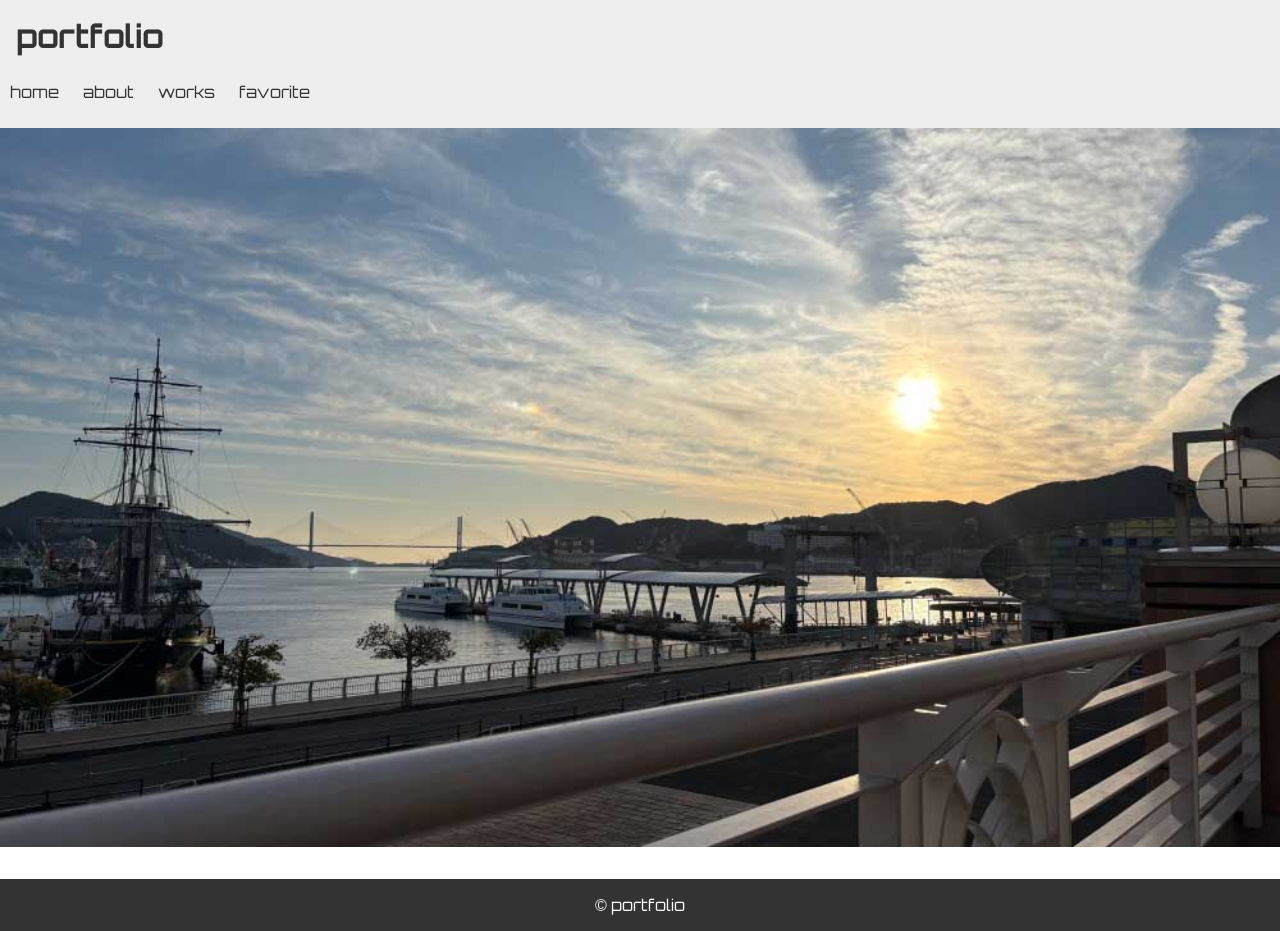
<file: index.html>
<!DOCTYPE html>
<html lang="ja">

<head>
    <meta charset="UTF-8">
    <meta name="viewport" content="width=device-width, initial-scale=1.0">
    <title>home_portfolio</title>
    <link rel="stylesheet" href="style.css">
    <link rel="preconnect" href="https://fonts.googleapis.com">
<link rel="preconnect" href="https://fonts.gstatic.com" crossorigin>
<link href="https://fonts.googleapis.com/css2?family=Orbitron:wght@400..900&display=swap" rel="stylesheet">
    
</head>
<body>
    <div id="wrap">
       <header>
        <h1><a href="index.html">portfolio</a></h1>

        <input type="checkbox" id="navBtn">  
  <label for="navBtn" class="open"><span></span></label>

        <nav>
            <ul>
            <li><a href="index.html">home</a></li>
            <li><a href="about.html">about</a></li>
            <li><a href="works.html">works</a></li>
            <li><a href="favorite.html">favorite</a></li>
            </ul>

        </nav>

        <div class="main-visual">
            <img src="images/mainvisual.jpg" alt="メインビジュアル">
        </div>

       </header>
      <main>

       

      </main>
      <footer>
         <p>&copy; portfolio </p>

      </footer>
    </div>
</body>
</html>
</file>
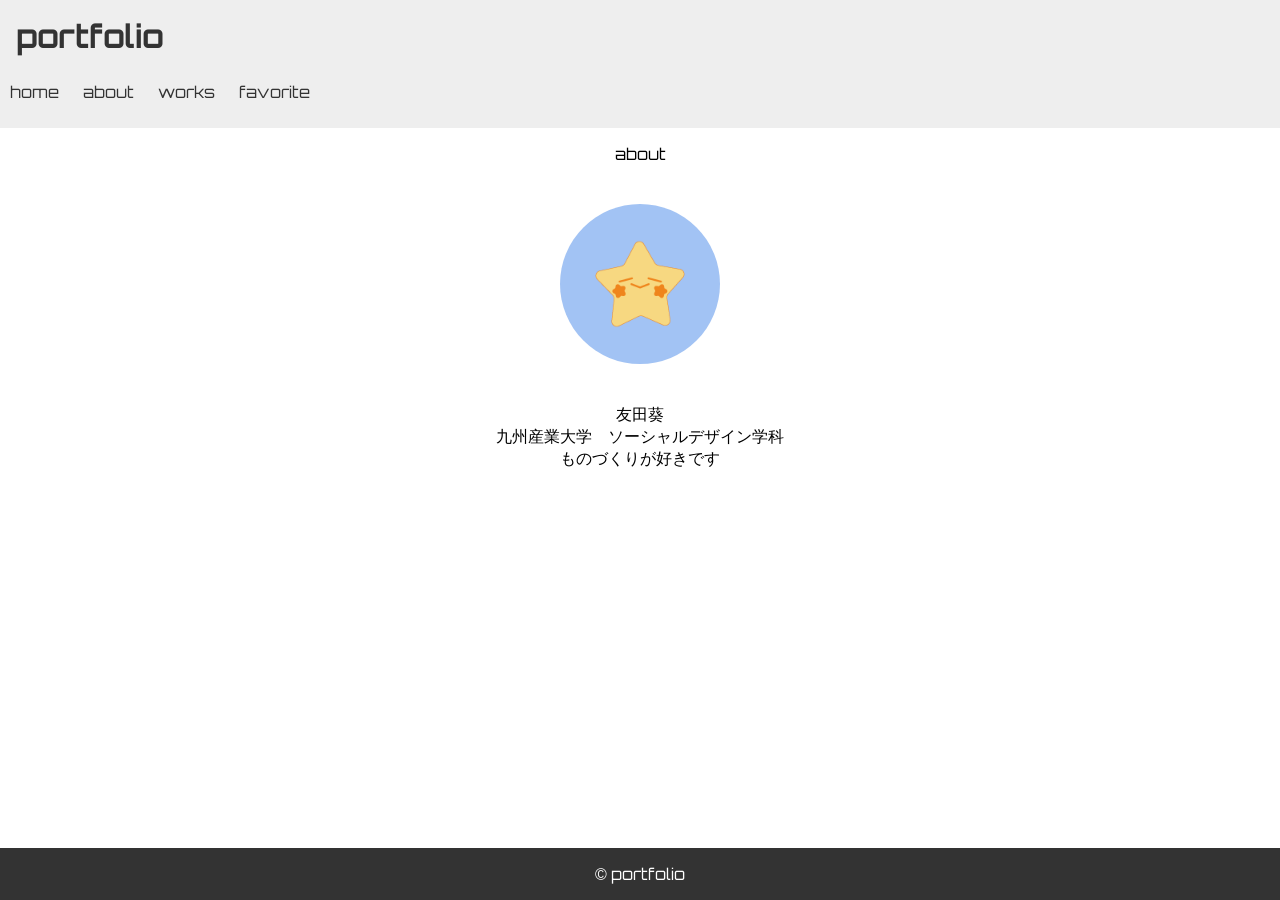
<file: about.html>
<!DOCTYPE html>
<html lang="ja">
<head>
    <meta charset="UTF-8">
    <meta name="viewport" content="width=device-width, initial-scale=1.0">
    <title>about_portfolio</title>
    <link rel="stylesheet" href="style.css">
    <link rel="preconnect" href="https://fonts.googleapis.com">
<link rel="preconnect" href="https://fonts.gstatic.com" crossorigin>
<link href="https://fonts.googleapis.com/css2?family=Orbitron:wght@400..900&display=swap" rel="stylesheet">
</head>
<body class="about">
   <div id="wrap">
       <header>
        <h1><a href="index.html">portfolio</a></h1>

        <input type="checkbox" id="navBtn">  
  <label for="navBtn" class="open"><span></span></label>

        <nav>
            <ul>
            <li><a href="index.html">home</a></li>
            <li><a href="about.html">about</a></li>
            <li><a href="works.html">works</a></li>
            <li><a href="favorite.html">favorite</a></li>
            </ul>

        </nav>

        
       </header>
      <main>
        <p>about</p>

        <div class="icon">
            <img src="images/icon.png" alt="icon">
        </div>


        <section class="section-box">
            <div class="box-sample">
                <p>友田葵</p>
         <p>九州産業大学　ソーシャルデザイン学科</p>
         
         <p>ものづくりが好きです</p>
            </div>
        </section>

       

      </main>
      <footer>
         <p>&copy; portfolio </p>

      </footer>
    </div>
</body>
</html>
</file>
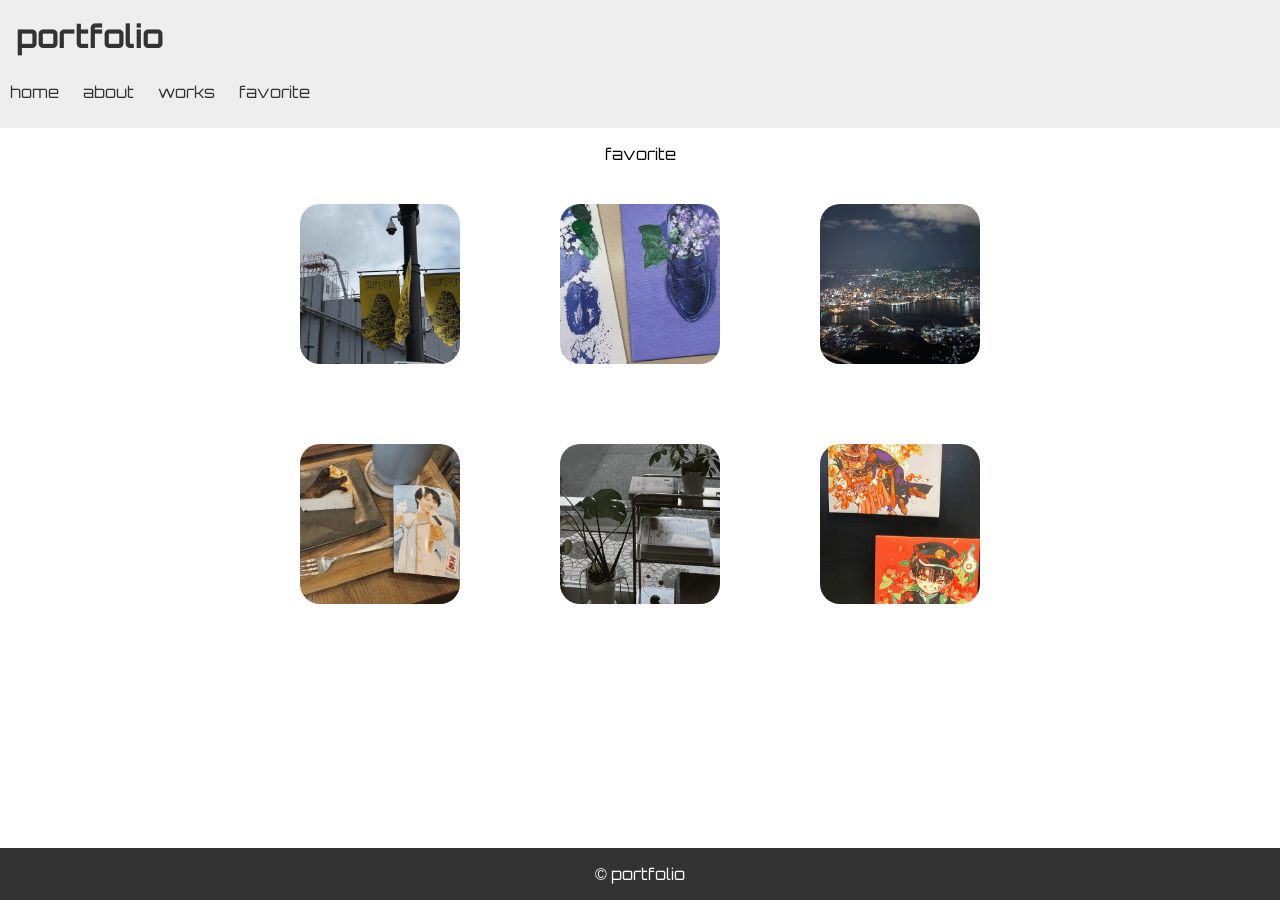
<file: favorite.html>
<!DOCTYPE html>
<html lang="ja">
<head>
    <meta charset="UTF-8">
    <meta name="viewport" content="width=device-width, initial-scale=1.0">
    <title>favorite_portfolio</title>
    <link rel="stylesheet" href="style.css">
    <link rel="preconnect" href="https://fonts.googleapis.com">
<link rel="preconnect" href="https://fonts.gstatic.com" crossorigin>
<link href="https://fonts.googleapis.com/css2?family=Orbitron:wght@400..900&display=swap" rel="stylesheet">
    
</head>
<body class="favoritepage">
    <div id="wrap">
       <header>
        <h1><a href="index.html">portfolio</a></h1>

        <input type="checkbox" id="navBtn">  
  <label for="navBtn" class="open"><span></span></label>

        <nav>
            <ul>
            <li><a href="index.html">home</a></li>
            <li><a href="about.html">about</a></li>
            <li><a href="works.html">works</a></li>
            <li><a href="favorite.html">favorite</a></li>
            </ul>

        </nav>

    
       </header>
      <main>
        <P id="text">favorite</P>

        <section class="sec01">
        <div class="container">
            <img src="images/image1.png" alt="写真">
            <img src="images/image2.png" alt="写真">
            <img src="images/image3.png" alt="写真">
            <img src="images/image4.png" alt="写真">
            <img src="images/image5.png" alt="写真">
            <img src="images/image6.png" alt="写真">
    
        </div>
    </section>

      </main>
      <footer>
         <p>&copy; portfolio </p>

      </footer>
    </div>
</body>
</html>
</file>
<file: style.css>
@charset "UTF-8";


* {
  margin: 0;
  padding: 0;
  list-style: none;
  text-decoration: none;
  box-sizing: border-box;
  font-family: "Orbitron", sans-serif ;

}

 
/*index.html------------*/
img {
  width: 100%;
  height: auto;
  vertical-align: bottom;
}

header{
    background: #EEE;
    position: relative;
}

#navBtn {
  display: none;
}

.open {
  cursor: pointer;
  position: absolute;
  top: 10px;
  right: 10px;
  display: block;
  z-index: 100;
  width: 40px;
  height: 40px;
  border: 1px solid #CCC;
  border-radius: 2px;
}

/*ハンバーガーボタン-------*/

.open::before,
.open::after {
  content: "";
}

.open span,
.open::before,
.open::after {
  content: "";
  position: absolute;
  top: 18px;
  left: 30%;
  width: 40%;
  border-bottom: 2px solid #333;
  transition: transform .5s;
}

.open::before {
  transform: translateY(-8px);
}

.open::after {
  transform: translateY(8px);
}

/*close button*/
#navBtn:checked + .open {
  background: #555;
}

#navBtn:checked + .open span {
  transform: scaleX(0);
}

#navBtn:checked + .open::before {
  transform: rotate(45deg);
}

#navBtn:checked + .open::after {
  transform: rotate(-45deg);
}
/*------------------------*/


header h1{
    text-align: left;
    padding: 1rem;
}

header h1 a{
    font-weight: bold;
    color: #333;
 }

nav ul{
    padding-bottom: 1rem;
    text-align: left;
}

nav ul li{
     /*display: inline-block;*/
    margin: 0 10px;
    padding: 10px 0;
}

nav ul li a{
    color: #EEE;
    
}

nav ul li a:hover {
  /* 任意のプロパティ設定 */
   
  color:rgb(0, 162, 125);

  transition: color 0.3s; /* 色の変化を滑らかにする */
}

footer{
    background: #333;
    color: #FFF;
    text-align: center;
    padding: 1rem;
    width: 100%;
}

body{
    height: 100%;
}

#wrap{
    display: flex;
    flex-direction: column;
    min-height: 100vh;
    overflow: hidden;
}

main{
    padding:1rem;
    flex-grow: 1;
    max-width: 1200px;
    margin: 0 auto;
}
/*------------------------*/


/*about.html--------------*/
.icon img{
    margin: 40px ;
    border-radius: 80px;
    width: 160px;
    height: 160px;

}
.about main{
    text-align: center;
}



/*------------------------*/


/*favorite.html-----------*/
.favoritepage #text{
  text-align: center;
}

.container{
  /* display: flex; */
  display: grid;
  grid-template-columns: 1fr;
  gap: 0px 100px;
}

.section01{
    display: grid;
}

.sec01 img{
    margin: 40px auto;
    border-radius: 20px;
    width: 160px;
    height: 160px;

}

main{
     grid-template-columns: 1fr;
}
/*------------------------*/


/*ハンバーガーメニュー--------*/

nav {
  /*display: none;*/
  height: 100vh;
  width: 300px;
  position: absolute;
  top: 0;
  right: -300px;
  z-index: 50;
  background-color: rgba(0, 0, 0, .5);
  transition: transform .5s;
}

#navBtn:checked ~ nav {
  display: block;
  transform: translateX(-300px);
}

/*------------------------*/


/*レスポンシブデザイン--------*/


@media all and (min-width: 768px) {
  .container {
    grid-template-columns: 1fr 1fr;
  }
}

/*コンピュータ用*/
@media all and (min-width: 1024px) {

#navBtn:checked + .open span,
#navBtn:checked + .open::before,
#navBtn:checked + .open::after {
  border-bottom-color: #EEE;
}



nav {
    display: block;
    height: auto;
    width: 100%;
    position: static;
    background-color: transparent;
  }

  nav ul li {
    display: inline-block;
  }

  
  #navBtn,
  .open {
    display: none;
  }


  main {
    grid-template-columns: 1fr 1fr;
  }

  .sec01 {
    grid-row-start: 1;
    grid-row-end: 2;
    grid-column-start: 1;
    grid-column-end: 2;
  }

  .sec02 {
    grid-row-start: 1;
    grid-row-end: 2;
    grid-column-start: 2;
    grid-column-end: 3;
  }

  .sec03 {
    grid-row-start: 2;
    grid-row-end: 3;
    grid-column-start: 1;
    grid-column-end: 3;
  }

  .container {
    grid-template-columns: 1fr 1fr 1fr;
  }

  nav ul li a {
    color: #333;
  }
}
</file>
